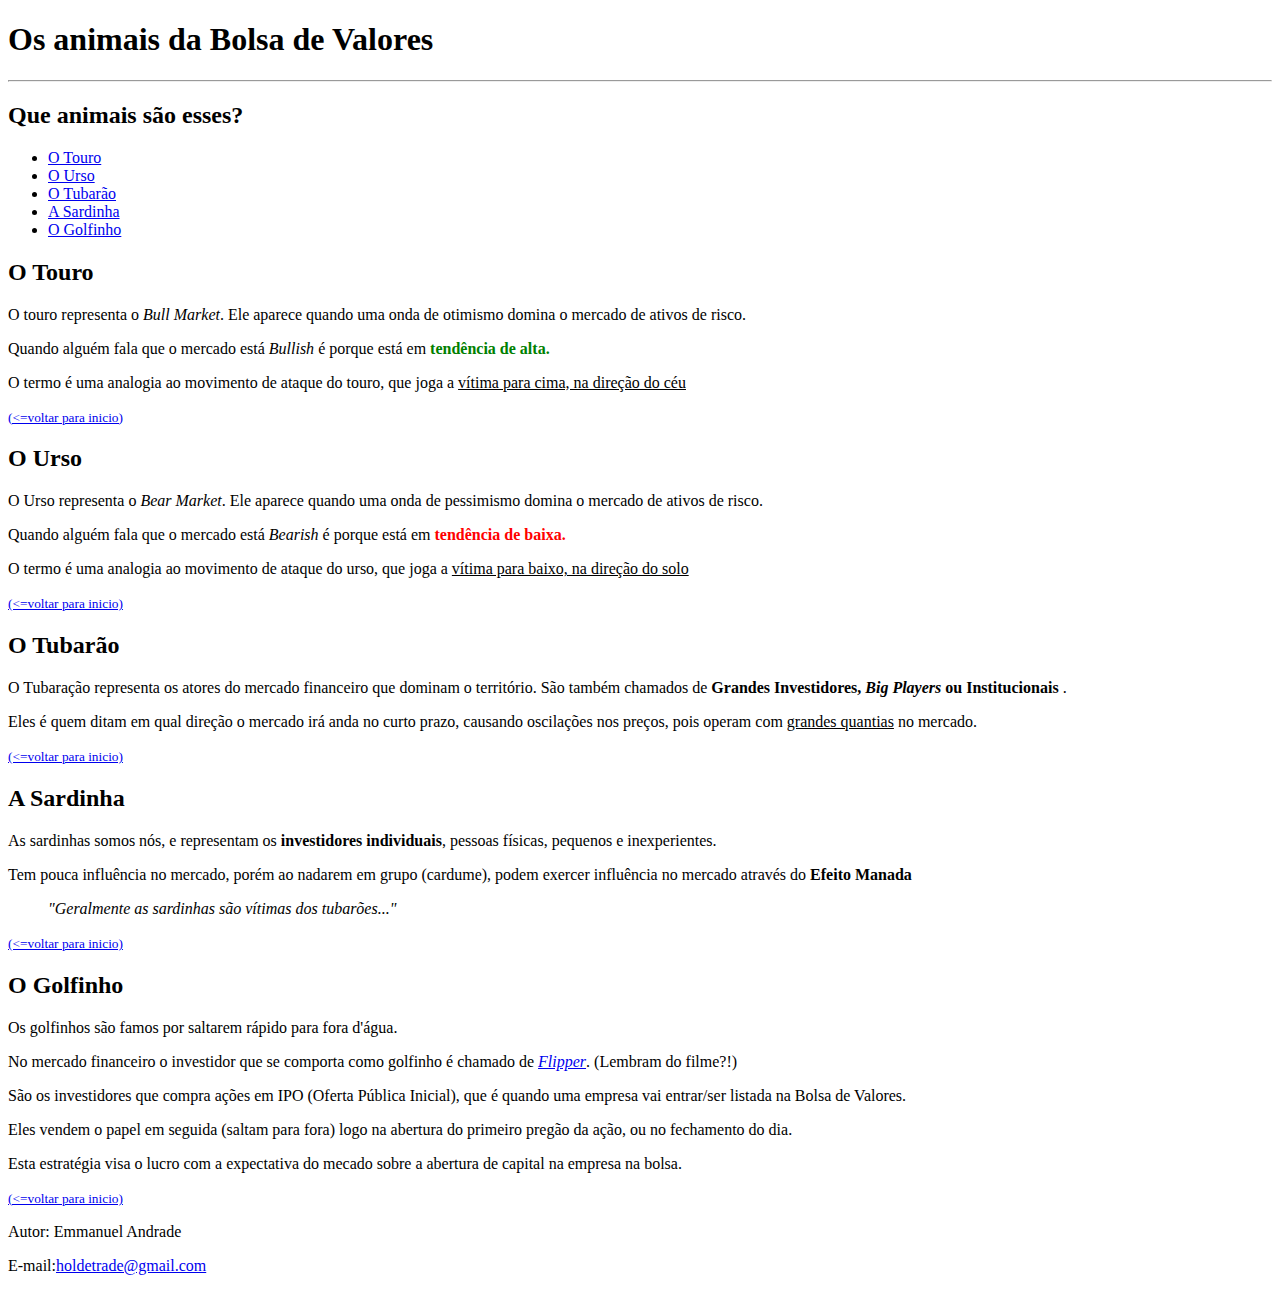
<file: primeiro_site/index.html>
<!DOCTYPE html>
<html lang="pt-br">
<head>
    <meta charset="UTF-8">
    <meta http-equiv="X-UA-Compatible" content="IE=edge">
    <meta name="viewport" content="width=device-width, initial-scale=1.0">
    <title>Primeiro Site</title>
</head>
    <h1 id="topo">Os animais da Bolsa de Valores</h1>
    <hr/>
    <h2> Que animais são esses? </h2>
    <ul>
        <li><a href="#touro"> O Touro </a></li>
        <li><a href="#urso"> O Urso </a></li>
        <li><a href="#tubarao"> O Tubarão </a></li>
        <li><a href="#sardinha"> A Sardinha </a></li>
        <li><a href="#golfinho"> O Golfinho </a></li>
    </ul>
    <h2 id="touro"> O Touro</h2>
        <p> O touro representa o <i>Bull Market</i>. Ele aparece quando uma onda de otimismo domina o mercado de ativos de risco.</p>
        <p>Quando alguém fala que o mercado está <i>Bullish</i> é porque está em <strong style="color: green;">tendência de alta.</strong></p>
        <p>O termo é uma analogia ao movimento de ataque do touro, que joga a <u>vítima para cima, na direção do céu</u></p>
        <small><a href="#topo">(<=voltar para inicio)</a></small>

    <h2 id="urso"> O Urso</h2>
        <p> O Urso representa o <i>Bear Market</i>. Ele aparece quando uma onda de pessimismo domina o mercado de ativos de risco.</p>
        <p>Quando alguém fala que o mercado está <i>Bearish</i> é porque está em <strong style="color:red;">tendência de baixa.</strong></p>
        <p>O termo é uma analogia ao movimento de ataque do urso, que joga a <u>vítima para baixo, na direção do solo</u></p>
        <small><a href="#topo">(<=voltar para inicio)</a></small>

    <h2 id="tubarao"> O Tubarão</h2>
        <p> O Tubaração representa os atores do mercado financeiro que dominam o território. São também chamados de <strong>Grandes Investidores, <i>Big Players</i> ou Institucionais </strong> .</p>
        <p>Eles é quem ditam em qual direção o mercado irá anda no curto prazo, causando oscilações nos preços, pois operam com <u>grandes quantias</u> no mercado.</p>
        <small><a href="#topo">(<=voltar para inicio)</a></small>


    <h2 id="sardinha"> A Sardinha</h2>
        <p>As sardinhas somos nós, e representam os <strong>investidores individuais</strong>, pessoas físicas, pequenos e inexperientes.</p>
        <p>Tem pouca influência no mercado, porém ao nadarem em grupo (cardume), podem exercer influência no mercado através do <strong>Efeito Manada</strong> </p>
        <blockquote><i>"Geralmente as sardinhas são vítimas dos tubarões..."</i></blockquote>
        <small><a href="#topo">(<=voltar para inicio)</a></small>

   
        <h2 id="golfinho"> O Golfinho</h2>
        <p>Os golfinhos são famos por saltarem rápido para fora d'água.</p>
        <p>No mercado financeiro o investidor que se comporta como golfinho é chamado de <i><a href="https://www.youtube.com/watch?v=YQRbTNN-jNE" title="Trailer de Flipper" target="_blank">Flipper</i></a>. (Lembram do filme?!)</p>
        <p> São os investidores que compra ações em IPO (Oferta Pública Inicial), que é quando uma empresa vai entrar/ser listada na Bolsa de Valores.</p>
        <p> Eles vendem o papel em seguida (saltam para fora) logo na abertura do primeiro pregão da ação, ou no fechamento do dia.</p>
        <p> Esta estratégia visa o lucro com a expectativa do mecado sobre a abertura de capital na empresa na bolsa.</p>
        <small><a href="#topo">(<=voltar para inicio)</a></small>

<footer>
    <p>Autor: Emmanuel Andrade</p>
    <p>E-mail:<a href="mailto:holdetrade@gmail.com">holdetrade@gmail.com</a></p>

</footer>
<body>
    
</body>
</html>
</file>
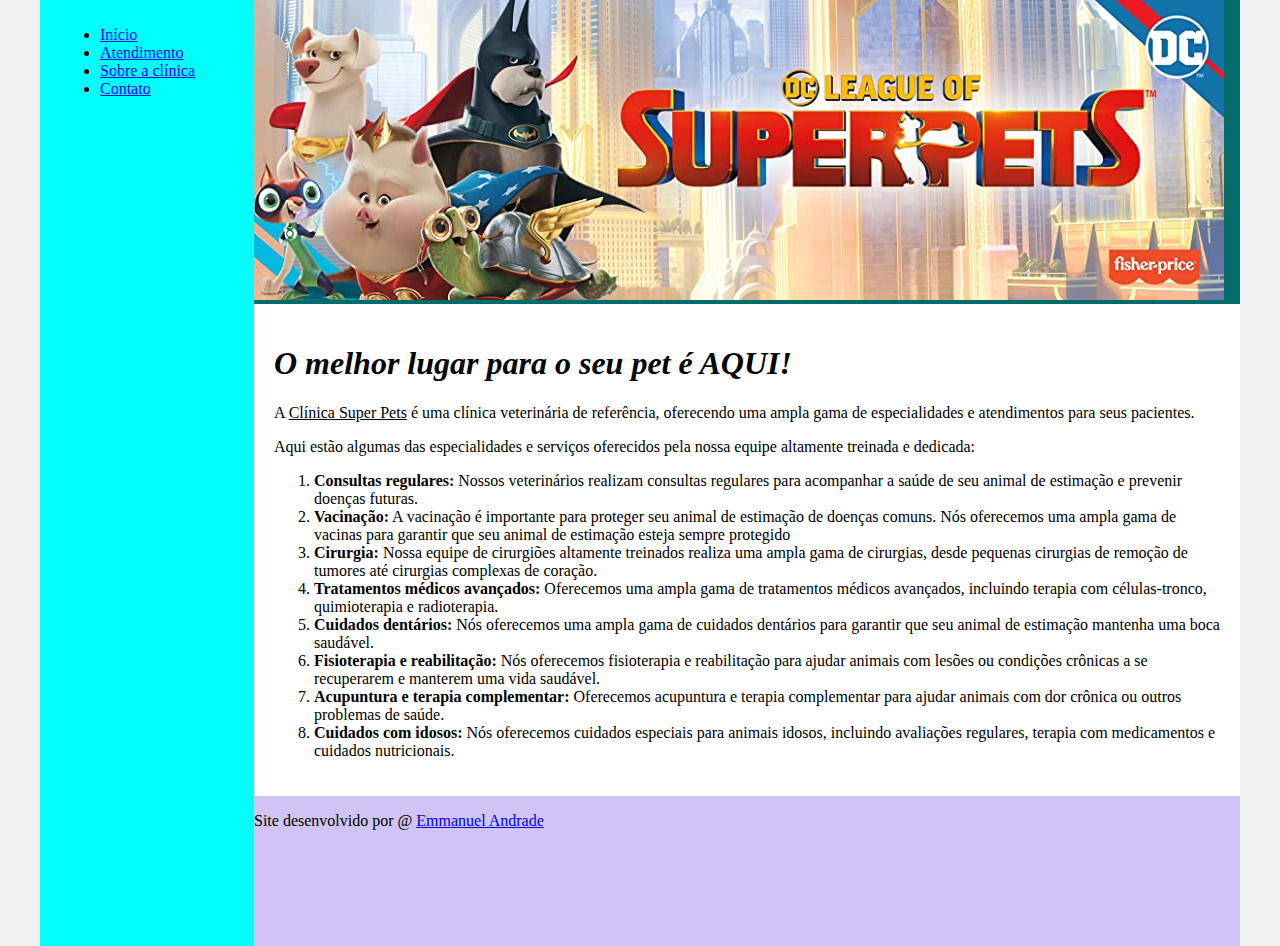
<file: primeiro_site_aprimorado/index.html>
<!DOCTYPE html>
<html lang="pt-br">
<head>
    <meta charset="UTF-8">
    <meta http-equiv="X-UA-Compatible" content="IE=edge">
    <meta name="viewport" content="width=device-width, initial-scale=1.0">
    <title>Clinica Super Pets</title>
    <link rel="stylesheet" href="base.css">
</head>
<body>
    <div class="wrapper">
        <div class="menu">
            <!-- Aqui vai o seu menu -->
            <ul>
                <li><a href="#">Início</a></li>
                <li><a href="atendimento.html">Atendimento</a></li>
                <li><a href="sobre.html">Sobre a clínica</a></li>
                <li><a href="contato.html">Contato</a></li>
            </ul>
        </div>

        <div class="main">
            <div class="header">
                <img src="header_superpets.jpg" alt="a imagem contém pets vestidos de super heróis">
        
            </div>
    
            <div class="content">
                <h1><strong><i>O melhor lugar para o seu pet é AQUI!</i></strong></h1>
                <p>A <u>Clínica Super Pets</u> é uma clínica veterinária de referência, oferecendo uma ampla gama de especialidades e atendimentos para seus pacientes.</p>
                <p>Aqui estão algumas das especialidades e serviços oferecidos pela nossa equipe altamente treinada e dedicada:</p>
                <ol>
                    <li><strong>Consultas regulares:</strong> Nossos veterinários realizam consultas regulares para acompanhar a saúde de seu animal de estimação e prevenir doenças futuras.</li>
                    <li><strong>Vacinação:</strong> A vacinação é importante para proteger seu animal de estimação de doenças comuns. Nós oferecemos uma ampla gama de vacinas para garantir que seu animal de estimação esteja sempre protegido</li>
                    <li><strong>Cirurgia:</strong> Nossa equipe de cirurgiões altamente treinados realiza uma ampla gama de cirurgias, desde pequenas cirurgias de remoção de tumores até cirurgias complexas de coração.</li>
                    <li><strong>Tratamentos médicos avançados:</strong> Oferecemos uma ampla gama de tratamentos médicos avançados, incluindo terapia com células-tronco, quimioterapia e radioterapia.</li>
                    <li><strong>Cuidados dentários:</strong> Nós oferecemos uma ampla gama de cuidados dentários para garantir que seu animal de estimação mantenha uma boca saudável.</li>
                    <li><strong>Fisioterapia e reabilitação:</strong> Nós oferecemos fisioterapia e reabilitação para ajudar animais com lesões ou condições crônicas a se recuperarem e manterem uma vida saudável.</li>
                    <li><strong>Acupuntura e terapia complementar:</strong> Oferecemos acupuntura e terapia complementar para ajudar animais com dor crônica ou outros problemas de saúde.</li>
                    <li><strong>Cuidados com idosos:</strong> Nós oferecemos cuidados especiais para animais idosos, incluindo avaliações regulares, terapia com medicamentos e cuidados nutricionais.</li>
                  
                
                </ol>
            </div>
    
            <div class="footer">
                <p>Site desenvolvido por @ <a href=" https://github.com/eabs86" target="_blank">
                    <href>Emmanuel Andrade</href>
                </a></p>
            </div>
        </div>
    </div>
</body>
</html>
</file>
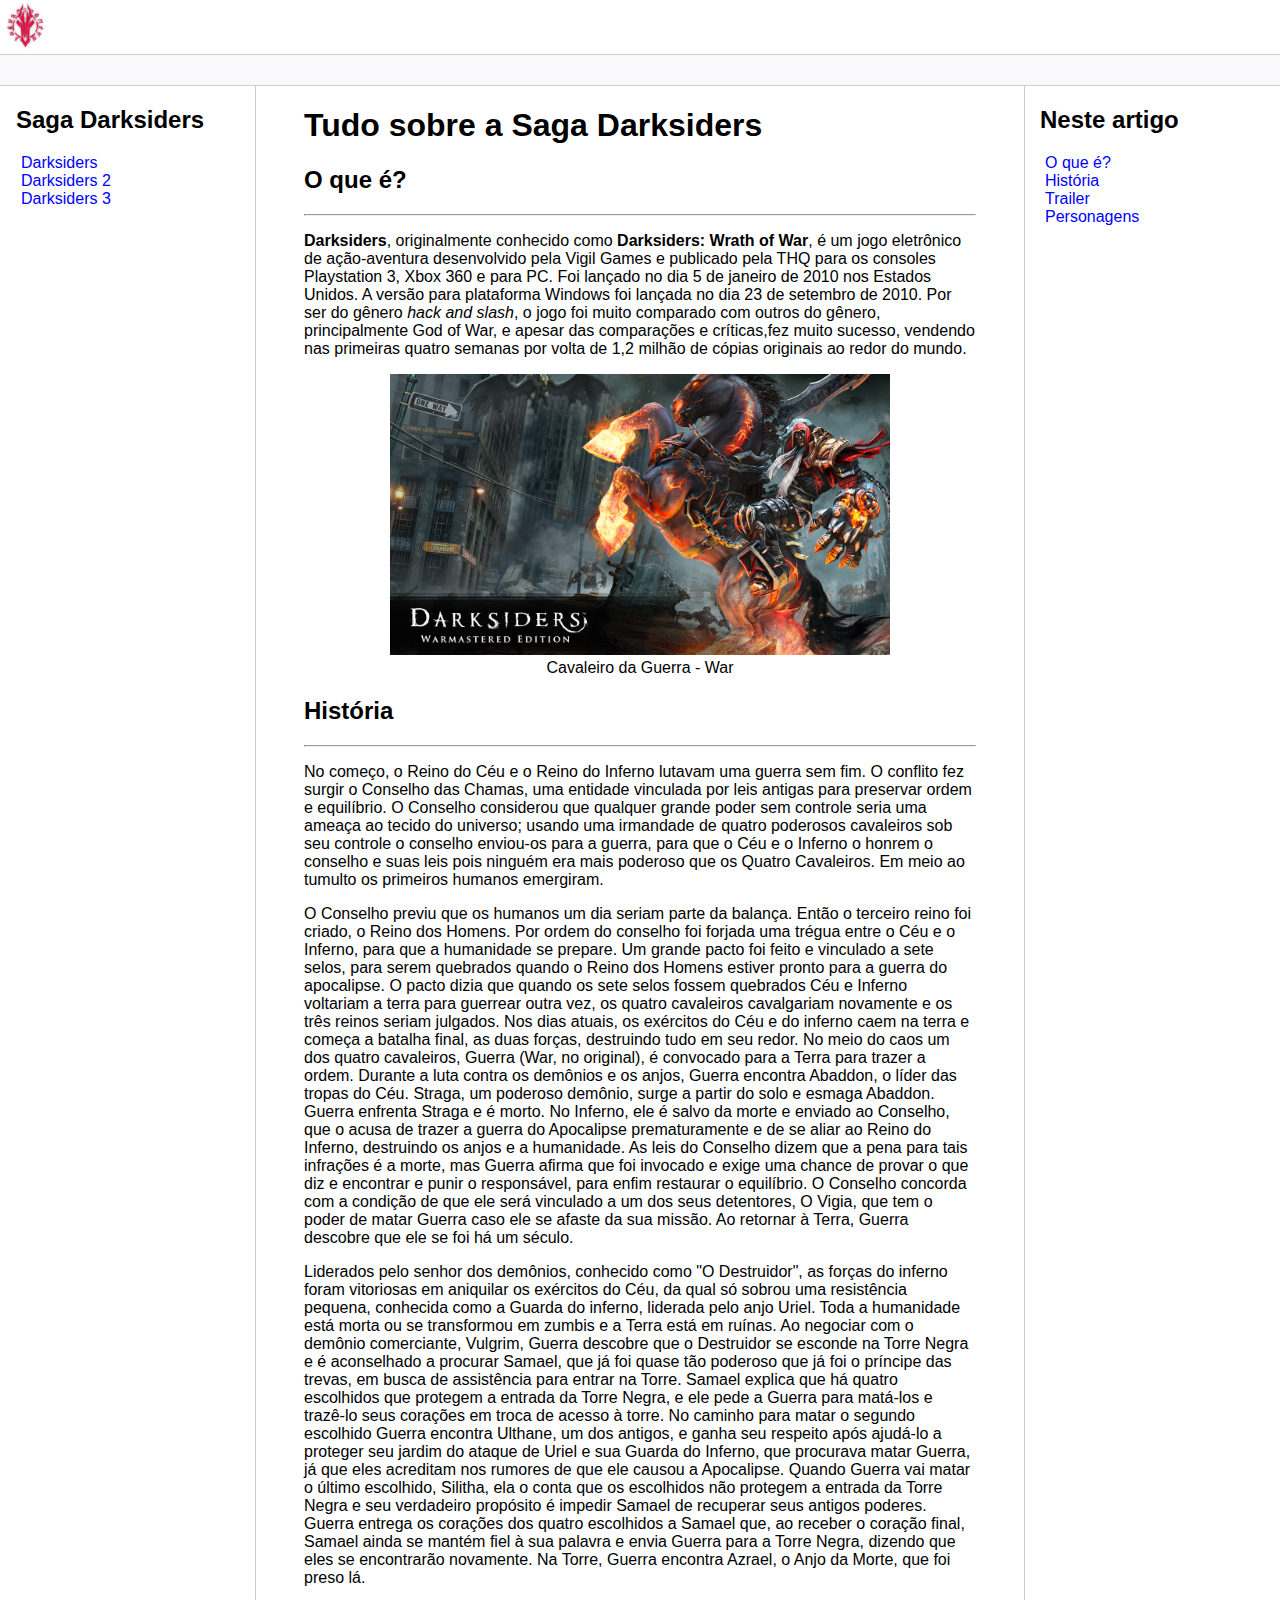
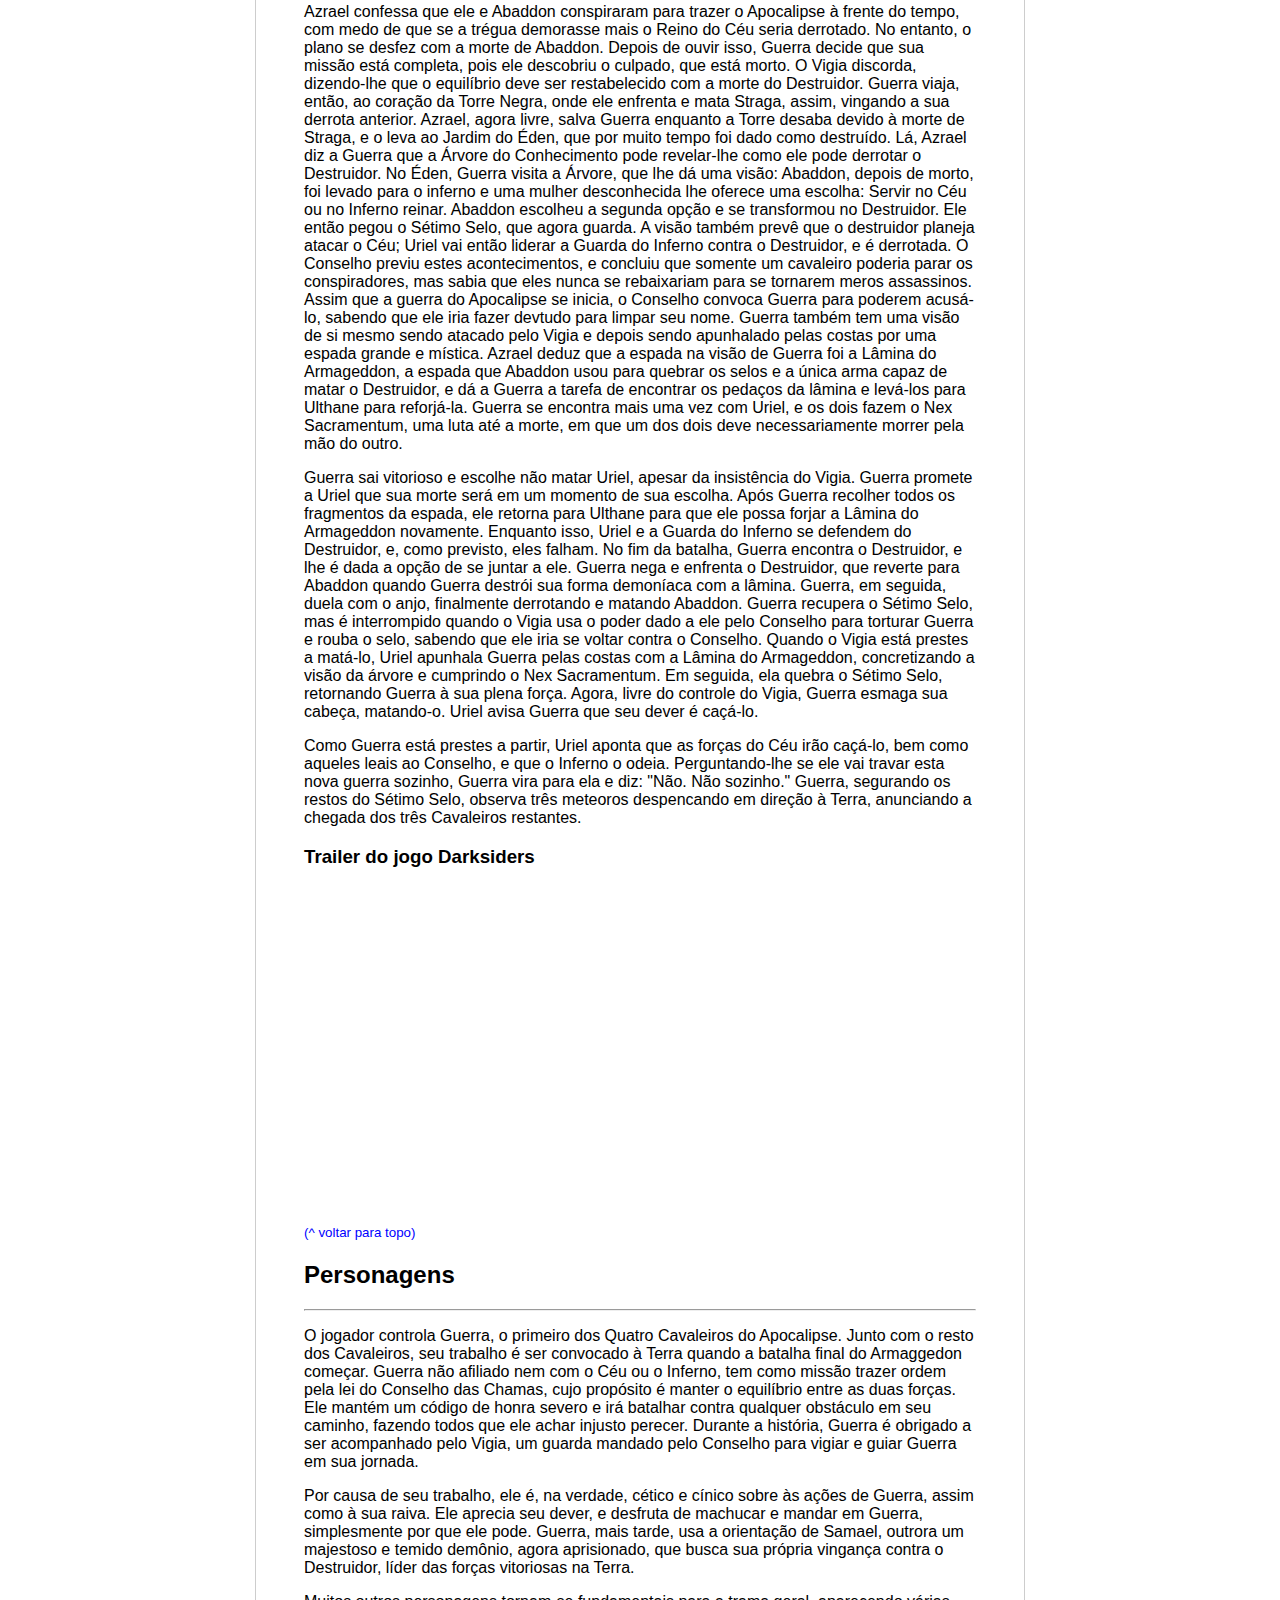
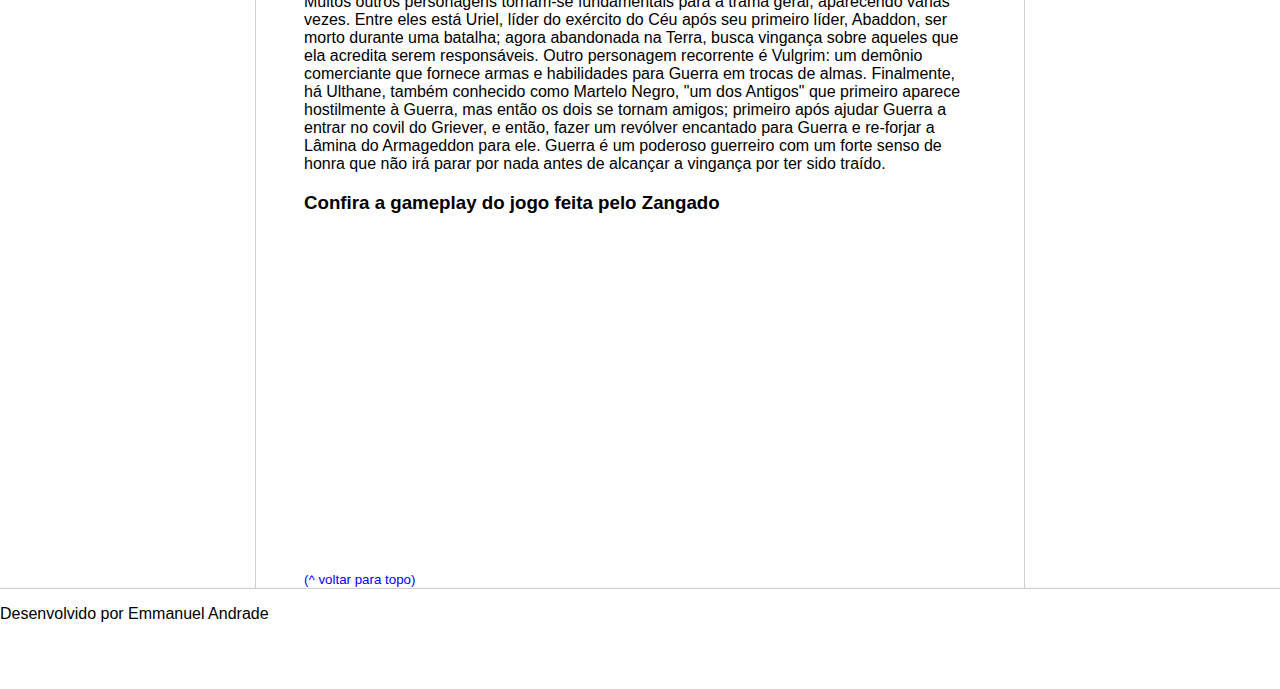
<file: wikipedia_upgraded/index.html>
<!DOCTYPE html>
<html lang="pt-br">
<head>
    <meta charset="UTF-8">
    <meta http-equiv="X-UA-Compatible" content="IE=edge">
    <meta name="viewport" content="width=device-width, initial-scale=1.0">
    <title>Página Principal</title>
    <link rel="stylesheet" href="assets\style.css">
</head>
<body>
    <header class="logo">
        <img src="assets/images/ds3.ico" width="50" alt="logotipo do jogo darksiders 3"/>
    </header>

    <div class="bar"></div>

    <main class="content">
        <section class="sidebar">
            <h2>Saga Darksiders</h2>
            <nav>
                <ul>
                    <li><a href="index.html">Darksiders</a></li>
                    <li><a href="page2.html">Darksiders 2</a></li>
                    <li><a href="page3.html">Darksiders 3</a></li>
                </ul> 
            </nav>    
        </section>

        <section class="main">
            <h1 id="topo">Tudo sobre a Saga Darksiders</h1>

            <h2 id="oquee">
                O que é?</h2>
            <hr>
            <p><strong>Darksiders</strong>, originalmente conhecido como <b>Darksiders: Wrath of War</b>, é um jogo eletrônico de ação-aventura desenvolvido pela Vigil Games e publicado pela THQ para os consoles Playstation 3, Xbox 360 e para PC. 
               Foi lançado no dia 5 de janeiro de 2010 nos Estados Unidos. A versão para plataforma Windows foi lançada no dia 23 de setembro de 2010.
               Por ser do gênero <i>hack and slash</i>, o jogo foi muito comparado com outros do gênero, principalmente God of War, e apesar das comparações e críticas,fez muito sucesso, vendendo nas primeiras quatro semanas por volta de 1,2 milhão de cópias originais ao redor do mundo.</p>
               <figure>
                    <img srcset="assets/images/war_darksiders.jpg" width="500" alt="War, o cavaleiro da guerra, utilizando uma armadura demoníaca, carregando uma grande espada, montado em um cavalo preto demoníaco com patas de fogo. O cavalo está empinando as patas frontais e eles estão um cenário apocalíptico, com prédios destruídos e demônios espalhados pelo cenário. ">
                    <figcaption>Cavaleiro da Guerra - War</figcaption>
                </figure>

            <h2 id="historia">História</h2>
            <hr>
            <p>No começo, o Reino do Céu e o Reino do Inferno lutavam uma guerra sem fim. O conflito fez surgir o Conselho das Chamas, uma entidade vinculada por leis antigas para preservar ordem e equilíbrio. O Conselho considerou que qualquer grande poder sem controle seria uma ameaça ao tecido do universo; usando uma irmandade de quatro poderosos cavaleiros sob seu controle o conselho enviou-os para a guerra, para que o Céu e o Inferno o honrem o conselho e suas leis pois ninguém era mais poderoso que os Quatro Cavaleiros.

                Em meio ao tumulto os primeiros humanos emergiram.</p> 
                
                <p>O Conselho previu que os humanos um dia seriam parte da balança. Então o terceiro reino foi criado, o Reino dos Homens. Por ordem do conselho foi forjada uma trégua entre o Céu e o Inferno, para que a humanidade se prepare. Um grande pacto foi feito e vinculado a sete selos, para serem quebrados quando o Reino dos Homens estiver pronto para a guerra do apocalipse. O pacto dizia que quando os sete selos fossem quebrados Céu e Inferno voltariam a terra para guerrear outra vez, os quatro cavaleiros cavalgariam novamente e os três reinos seriam julgados.
                
                Nos dias atuais, os exércitos do Céu e do inferno caem na terra e começa a batalha final, as duas forças, destruindo tudo em seu redor. No meio do caos um dos quatro cavaleiros, Guerra (War, no original), é convocado para a Terra para trazer a ordem. Durante a luta contra os demônios e os anjos, Guerra encontra Abaddon, o líder das tropas do Céu.
                
                Straga, um poderoso demônio, surge a partir do solo e esmaga Abaddon. Guerra enfrenta Straga e é morto. No Inferno, ele é salvo da morte e enviado ao Conselho, que o acusa de trazer a guerra do Apocalipse prematuramente e de se aliar ao Reino do Inferno, destruindo os anjos e a humanidade. As leis do Conselho dizem que a pena para tais infrações é a morte, mas Guerra afirma que foi invocado e exige uma chance de provar o que diz e encontrar e punir o responsável, para enfim restaurar o equilíbrio. O Conselho concorda com a condição de que ele será vinculado a um dos seus detentores, O Vigia, que tem o poder de matar Guerra caso ele se afaste da sua missão.
                
                Ao retornar à Terra, Guerra descobre que ele se foi há um século.</p> 
                
                <p>Liderados pelo senhor dos demônios, conhecido como "O Destruidor", as forças do inferno foram vitoriosas em aniquilar os exércitos do Céu, da qual só sobrou uma resistência pequena, conhecida como a Guarda do inferno, liderada pelo anjo Uriel. Toda a humanidade está morta ou se transformou em zumbis e a Terra está em ruínas.
                
                Ao negociar com o demônio comerciante, Vulgrim, Guerra descobre que o Destruidor se esconde na Torre Negra e é aconselhado a procurar Samael, que já foi quase tão poderoso que já foi o príncipe das trevas, em busca de assistência para entrar na Torre. Samael explica que há quatro escolhidos que protegem a entrada da Torre Negra, e ele pede a Guerra para matá-los e trazê-lo seus corações em troca de acesso à torre. No caminho para matar o segundo escolhido Guerra encontra Ulthane, um dos antigos, e ganha seu respeito após ajudá-lo a proteger seu jardim do ataque de Uriel e sua Guarda do Inferno, que procurava matar Guerra, já que eles acreditam nos rumores de que ele causou a Apocalipse. Quando Guerra vai matar o último escolhido, Silitha, ela o conta que os escolhidos não protegem a entrada da Torre Negra e seu verdadeiro propósito é impedir Samael de recuperar seus antigos poderes. Guerra entrega os corações dos quatro escolhidos a Samael que, ao receber o coração final, Samael ainda se mantém fiel à sua palavra e envia Guerra para a Torre Negra, dizendo que eles se encontrarão novamente.
                
                Na Torre, Guerra encontra Azrael, o Anjo da Morte, que foi preso lá.</p> 
                
                <p>Azrael confessa que ele e Abaddon conspiraram para trazer o Apocalipse à frente do tempo, com medo de que se a trégua demorasse mais o Reino do Céu seria derrotado. No entanto, o plano se desfez com a morte de Abaddon. Depois de ouvir isso, Guerra decide que sua missão está completa, pois ele descobriu o culpado, que está morto. O Vigia discorda, dizendo-lhe que o equilíbrio deve ser restabelecido com a morte do Destruidor. Guerra viaja, então, ao coração da Torre Negra, onde ele enfrenta e mata Straga, assim, vingando a sua derrota anterior. Azrael, agora livre, salva Guerra enquanto a Torre desaba devido à morte de Straga, e o leva ao Jardim do Éden, que por muito tempo foi dado como destruído. Lá, Azrael diz a Guerra que a Árvore do Conhecimento pode revelar-lhe como ele pode derrotar o Destruidor.
                
                No Éden, Guerra visita a Árvore, que lhe dá uma visão: Abaddon, depois de morto, foi levado para o inferno e uma mulher desconhecida lhe oferece uma escolha: Servir no Céu ou no Inferno reinar. Abaddon escolheu a segunda opção e se transformou no Destruidor. Ele então pegou o Sétimo Selo, que agora guarda. A visão também prevê que o destruidor planeja atacar o Céu; Uriel vai então liderar a Guarda do Inferno contra o Destruidor, e é derrotada. O Conselho previu estes acontecimentos, e concluiu que somente um cavaleiro poderia parar os conspiradores, mas sabia que eles nunca se rebaixariam para se tornarem meros assassinos. Assim que a guerra do Apocalipse se inicia, o Conselho convoca Guerra para poderem acusá-lo, sabendo que ele iria fazer devtudo para limpar seu nome. Guerra também tem uma visão de si mesmo sendo atacado pelo Vigia e depois sendo apunhalado pelas costas por uma espada grande e mística. Azrael deduz que a espada na visão de Guerra foi a Lâmina do Armageddon, a espada que Abaddon usou para quebrar os selos e a única arma capaz de matar o Destruidor, e dá a Guerra a tarefa de encontrar os pedaços da lâmina e levá-los para Ulthane para reforjá-la.
                
                Guerra se encontra mais uma vez com Uriel, e os dois fazem o Nex Sacramentum, uma luta até a morte, em que um dos dois deve necessariamente morrer pela mão do outro.</p> 
                
                <p>Guerra sai vitorioso e escolhe não matar Uriel, apesar da insistência do Vigia. Guerra promete a Uriel que sua morte será em um momento de sua escolha.
                
                Após Guerra recolher todos os fragmentos da espada, ele retorna para Ulthane para que ele possa forjar a Lâmina do Armageddon novamente. Enquanto isso, Uriel e a Guarda do Inferno se defendem do Destruidor, e, como previsto, eles falham. No fim da batalha, Guerra encontra o Destruidor, e lhe é dada a opção de se juntar a ele. Guerra nega e enfrenta o Destruidor, que reverte para Abaddon quando Guerra destrói sua forma demoníaca com a lâmina. Guerra, em seguida, duela com o anjo, finalmente derrotando e matando Abaddon.
                
                Guerra recupera o Sétimo Selo, mas é interrompido quando o Vigia usa o poder dado a ele pelo Conselho para torturar Guerra e rouba o selo, sabendo que ele iria se voltar contra o Conselho. Quando o Vigia está prestes a matá-lo, Uriel apunhala Guerra pelas costas com a Lâmina do Armageddon, concretizando a visão da árvore e cumprindo o Nex Sacramentum. Em seguida, ela quebra o Sétimo Selo, retornando Guerra à sua plena força. Agora, livre do controle do Vigia, Guerra esmaga sua cabeça, matando-o.
                
                Uriel avisa Guerra que seu dever é caçá-lo.</p> 
                
                <p>Como Guerra está prestes a partir, Uriel aponta que as forças do Céu irão caçá-lo, bem como aqueles leais ao Conselho, e que o Inferno o odeia. Perguntando-lhe se ele vai travar esta nova guerra sozinho, Guerra vira para ela e diz: "Não. Não sozinho."
                
                Guerra, segurando os restos do Sétimo Selo, observa três meteoros despencando em direção à Terra, anunciando a chegada dos três Cavaleiros restantes.</p>

                <h3 id="trailer">Trailer do jogo Darksiders</h3>
                <iframe width="560" height="315" src="https://www.youtube.com/embed/2Gkv1we5otE" title="Trailer do Darksiders" frameborder="0" allow="accelerometer; autoplay; clipboard-write; encrypted-media; gyroscope; picture-in-picture; web-share" allowfullscreen> Trailer do jogo Darksiders </iframe>
                <br>
                <br>
                <small><a href="#topo">(^ voltar para topo)</a></small>

                <h2 id="personagens">Personagens</h2>
                <hr>

                <p>O jogador controla Guerra, o primeiro dos Quatro Cavaleiros do Apocalipse. Junto com o resto dos Cavaleiros, seu trabalho é ser convocado à Terra quando a batalha final do Armaggedon começar. Guerra não afiliado nem com o Céu ou o Inferno, tem como missão trazer ordem pela lei do Conselho das Chamas, cujo propósito é manter o equilíbrio entre as duas forças. Ele mantém um código de honra severo e irá batalhar contra qualquer obstáculo em seu caminho, fazendo todos que ele achar injusto perecer.

                    Durante a história, Guerra é obrigado a ser acompanhado pelo Vigia, um guarda mandado pelo Conselho para vigiar e guiar Guerra em sua jornada.</p>
                    
                <p>Por causa de seu trabalho, ele é, na verdade, cético e cínico sobre às ações de Guerra, assim como à sua raiva. Ele aprecia seu dever, e desfruta de machucar e mandar em Guerra, simplesmente por que ele pode. Guerra, mais tarde, usa a orientação de Samael, outrora um majestoso e temido demônio, agora aprisionado, que busca sua própria vingança contra o Destruidor, líder das forças vitoriosas na Terra.</p> 
                    
                <p>Muitos outros personagens tornam-se fundamentais para a trama geral, aparecendo várias vezes. Entre eles está Uriel, líder do exército do Céu após seu primeiro líder, Abaddon, ser morto durante uma batalha; agora abandonada na Terra, busca vingança sobre aqueles que ela acredita serem responsáveis. Outro personagem recorrente é Vulgrim: um demônio comerciante que fornece armas e habilidades para Guerra em trocas de almas. Finalmente, há Ulthane, também conhecido como Martelo Negro, "um dos Antigos" que primeiro aparece hostilmente à Guerra, mas então os dois se tornam amigos; primeiro após ajudar Guerra a entrar no covil do Griever, e então, fazer um revólver encantado para Guerra e re-forjar a Lâmina do Armageddon para ele.
                    
                    Guerra é um poderoso guerreiro com um forte senso de honra que não irá parar por nada antes de alcançar a vingança por ter sido traído.</p>

                    <h3>Confira a gameplay do jogo feita pelo Zangado</h3>
                    <iframe width="560" height="315" src="https://www.youtube.com/embed/ckYeChJ_b8g" title="Gameplay do jogo" frameborder="0" allow="accelerometer; autoplay; clipboard-write; encrypted-media; gyroscope; picture-in-picture; web-share" allowfullscreen></iframe>
                    <br><br>
                    <small><a href="#topo">(^ voltar para topo)</a></small>
        </section>

        <section class="anchors">
            <nav>
                <h2>Neste artigo</h2>
                <ul>
                    <li><a href="#oquee">O que é?</a></li>
                    <li><a href="#historia">História</a></li>
                    <li><a href="#trailer">Trailer</a></li>
                    <li><a href="#personagens">Personagens</a></li>
                </ul> 
            </nav>

        </section>

    </main>

    <footer class="footer">
        <p>Desenvolvido por Emmanuel Andrade</p>
    </footer>

</body>
</html>
</file>
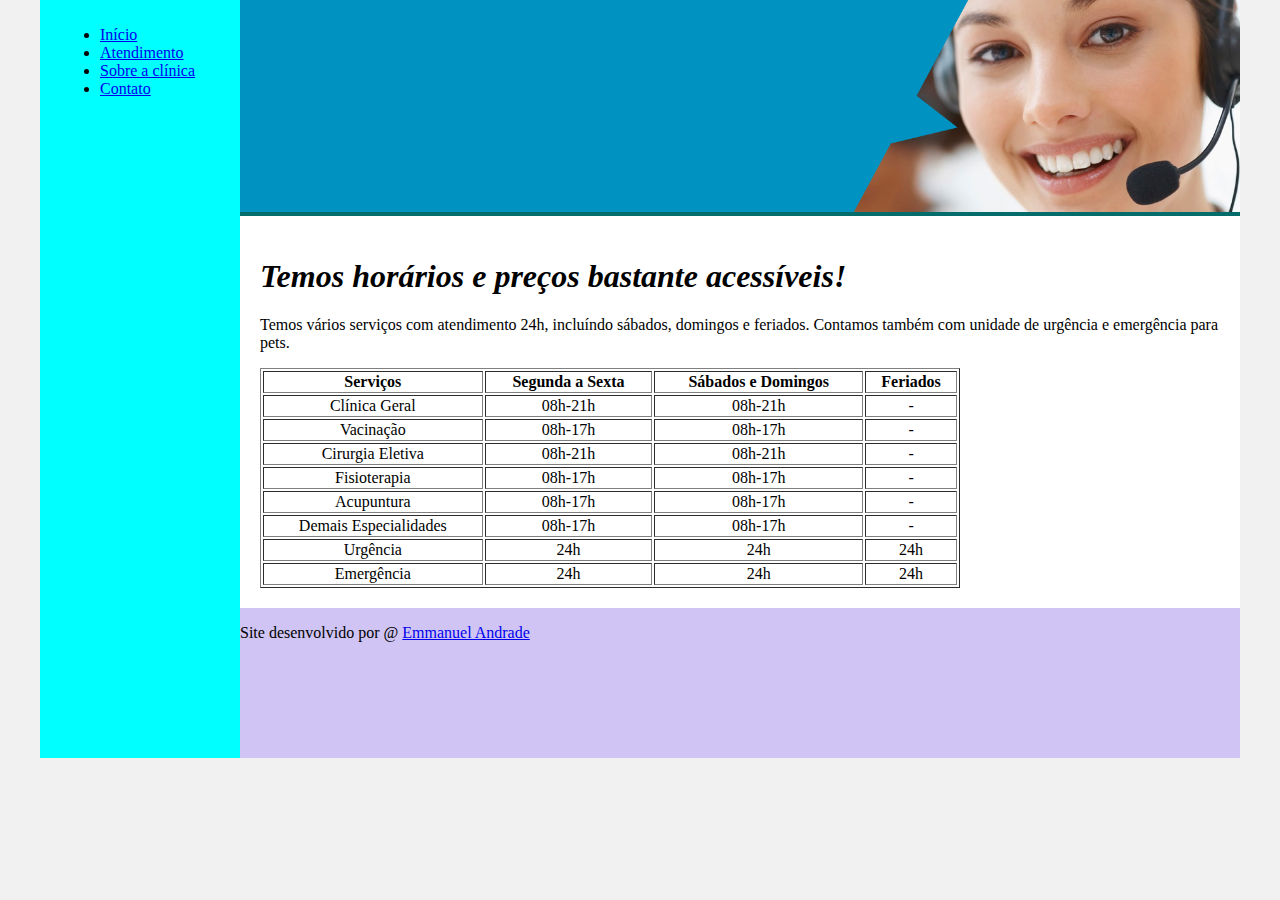
<file: primeiro_site_aprimorado/atendimento.html>
<!DOCTYPE html>
<html lang="pt-br">
<head>
    <meta charset="UTF-8">
    <meta http-equiv="X-UA-Compatible" content="IE=edge">
    <meta name="viewport" content="width=device-width, initial-scale=1.0">
    <title>Clinica Super Pets</title>
    <link rel="stylesheet" href="base.css">
</head>
<body>
    <div class="wrapper">
        <div class="menu">
            <!-- Aqui vai o seu menu -->
            <ul>
                <li><a href="index.html">Início</a></li>
                <li><a href="atendimento.html">Atendimento</a></li>
                <li><a href="sobre.html">Sobre a clínica</a></li>
                <li><a href="contato.html">Contato</a></li>
            </ul>
        </div>

        <div class="main">
            <div class="header">
                <img src="atendimento.png" width="1000" alt="a imagem contém pets vestidos de super heróis">
        
            </div>
    
            <div class="content">
                <h1><strong><i>Temos horários e preços bastante acessíveis!</i></strong></h1>
                <p>Temos vários serviços com atendimento 24h, incluíndo sábados, domingos e feriados. Contamos também com unidade de urgência e emergência para pets.</p>
                <table border="1" width="700">
                    <thead>
                        <tr align="center">
                            <th title="Serviços disponíveis">Serviços</th>
                            <th title="Dias da semana">Segunda a Sexta</th>
                            <th title="Final de semana">Sábados e Domingos</th>
                            <th title="Feriados">Feriados</th>
                        </tr>
                    </thead>
                    <tbody>
                        <tr id="1" align="center">
                            <td>Clínica Geral</td>
                            <td>08h-21h</td>
                            <td>08h-21h</td>
                            <td>-</td>
                        </tr>
                        <tr id="2" align="center">
                            <td>Vacinação</td>
                            <td>08h-17h</td>
                            <td>08h-17h</td>
                            <td>-</td>
                        </tr>
                        <tr id="3" align="center">
                            <td>Cirurgia Eletiva</td>
                            <td>08h-21h</td>
                            <td>08h-21h</td>
                            <td>-</td>
                        </tr>
                        <tr id="4" align="center">
                            <td>Fisioterapia</td>
                            <td>08h-17h</td>
                            <td>08h-17h</td>
                            <td>-</td>
                        </tr>
                        <tr id="5" align="center">
                            <td>Acupuntura</td>
                            <td>08h-17h</td>
                            <td>08h-17h</td>
                            <td>-</td>
                        </tr>
                        <tr id="6" align="center">
                            <td>Demais Especialidades</td>
                            <td>08h-17h</td>
                            <td>08h-17h</td>
                            <td>-</td>
                        </tr>
                        <tr id="7" align="center">
                            <td>Urgência</td>
                            <td>24h</td>
                            <td>24h</td>
                            <td>24h</td>
                        </tr>
                        <tr id="8" align="center">
                            <td>Emergência</td>
                            <td>24h</td>
                            <td>24h</td>
                            <td>24h</td>
                        </tr>
                    </tbody>
                </table>    
                 
            </div>

    
            <div class="footer">
                <p>Site desenvolvido por @ <a href=" https://github.com/eabs86" target="_blank">
                    <href>Emmanuel Andrade</href>
                </a></p>
            </div>
        </div>
    </div>
</body>
</html>
</file>
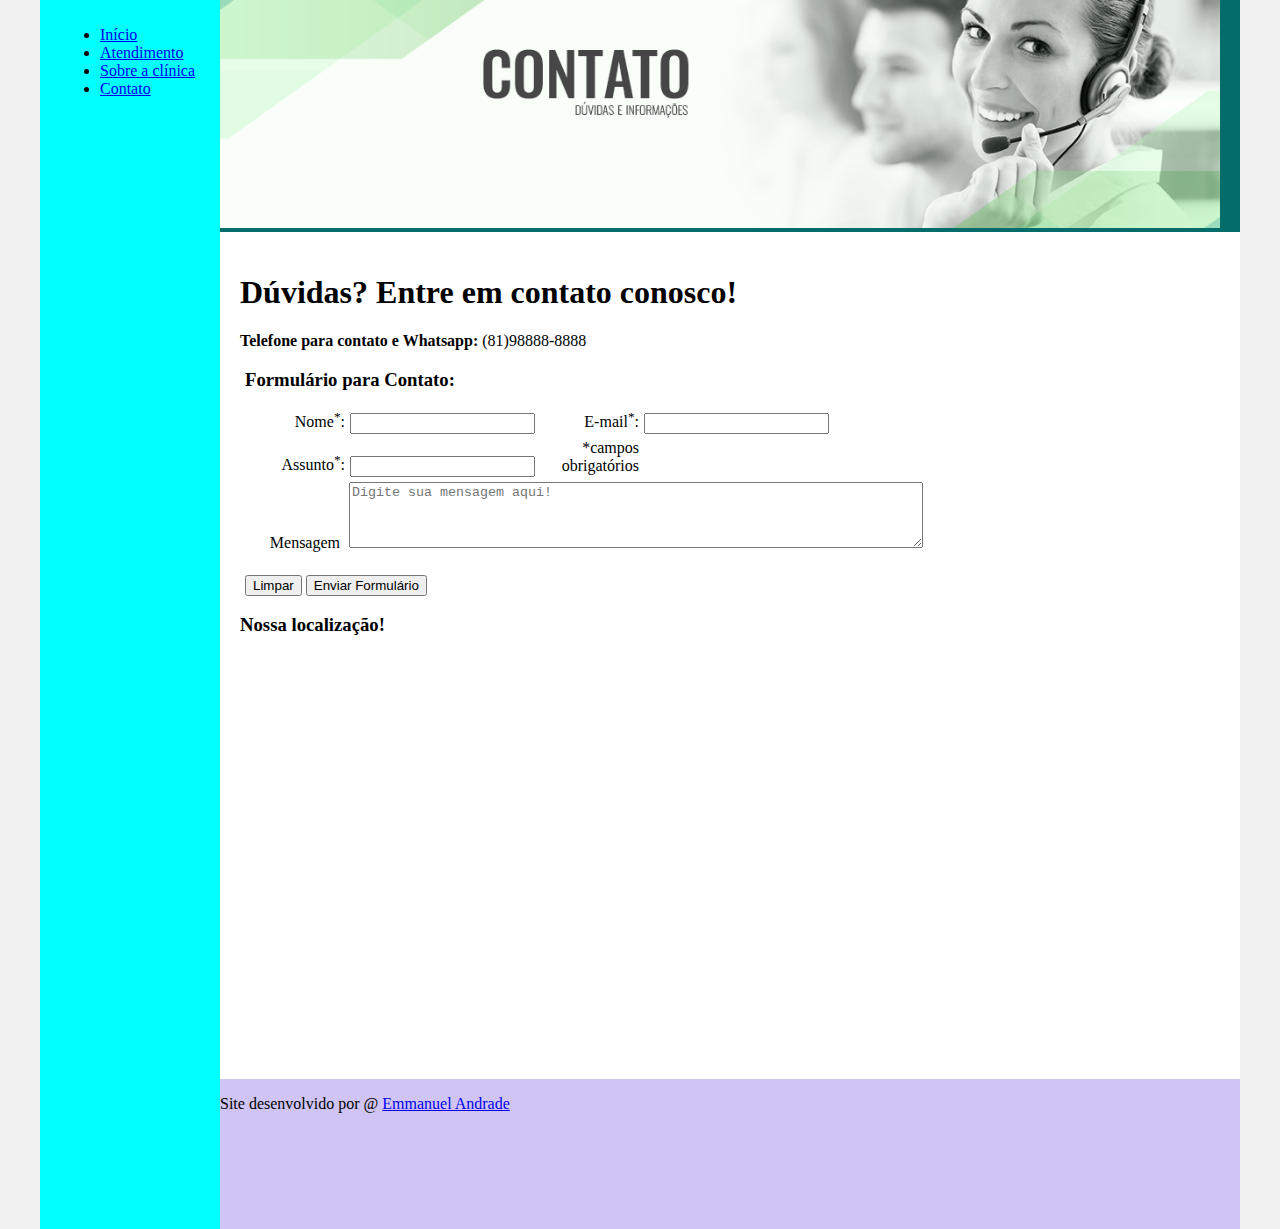
<file: primeiro_site_aprimorado/contato.html>
<!DOCTYPE html>
<html lang="pt-br">
<head>
    <meta charset="UTF-8">
    <meta http-equiv="X-UA-Compatible" content="IE=edge">
    <meta name="viewport" content="width=device-width, initial-scale=1.0">
    <title>Clinica Super Pets</title>
    <link rel="stylesheet" href="base.css">
    <style>
        .row{
            margin: 5px;
        }
        label{
            width: 100px;
            text-align: right;
            display: inline-block;
            padding-right: 5px;
        }
        textarea{
            width: 500px;
            text-align: left;
            display: inline-block;
            padding-right: 70px;

        }

    </style>
</head>
<body>
    <div class="wrapper">
        <div class="menu">
            <!-- Aqui vai o seu menu -->
            <ul>
                <li><a href="index.html">Início</a></li>
                <li><a href="atendimento.html">Atendimento</a></li>
                <li><a href="sobre.html">Sobre a clínica</a></li>
                <li><a href="contato.html">Contato</a></li>
            </ul>
        </div>

        <div class="main">
            <div class="header">
                <img src="banner_contato.png" width="1000" alt="a imagem contém a imagem de uma atendente, e escrito Contato, Dúvidas e Informações.">
        
            </div>
    
            <div class="content">
                <div>
                    <h1>Dúvidas? Entre em contato conosco!</h1>
                    <p><strong>Telefone para contato e Whatsapp:</strong> (81)98888-8888 </p>
                </div>
                <div class="row">
                <form>
                        <h3>Formulário para Contato:</h3>
                        <label>Nome<sup>*</sup>:</label><input type="text"/>
                        <label>E-mail<sup>*</sup>:</label><input type="text"/>
                        <br>
                    </div>
                    <div class="row">
                        <label>Assunto<sup>*</sup>:</label><input type="text"/>
                        <label>*campos obrigatórios</label>
                    </div>
                    <div>
                        <label>Mensagem</label>
                        <textarea name="mensagem" placeholder="Digite sua mensagem aqui!" rows="4" cols="50"></textarea>
                        <br><br>
                    </div>
                    <div class="row">
                        <button type="reset">
                            Limpar
                        </button>
                        <button type="submit">
                            Enviar Formulário
                        </button>
                    </div>
                 </form>
                <div>
                    <h3>Nossa localização!</h3>
                    <iframe src="https://www.google.com/maps/embed?pb=!1m16!1m12!1m3!1d5749.568952825534!2d-34.900887455232564!3d-8.119736448519904!2m3!1f0!2f0!3f0!3m2!1i1024!2i768!4f13.1!2m1!1sclinica%20super%20pets!5e0!3m2!1spt-BR!2sbr!4v1675731882746!5m2!1spt-BR!2sbr" width="1000" height="400" style="border:0;" allowfullscreen="" loading="lazy" referrerpolicy="no-referrer-when-downgrade"></iframe>
                </div>
            </div>
    
            <div class="footer">
                <p>Site desenvolvido por @ <a href=" https://github.com/eabs86" target="_blank">
                    <href>Emmanuel Andrade</href>
                </a></p>
            </div>
        </div>
    </div>
</body>
</html>
</file>
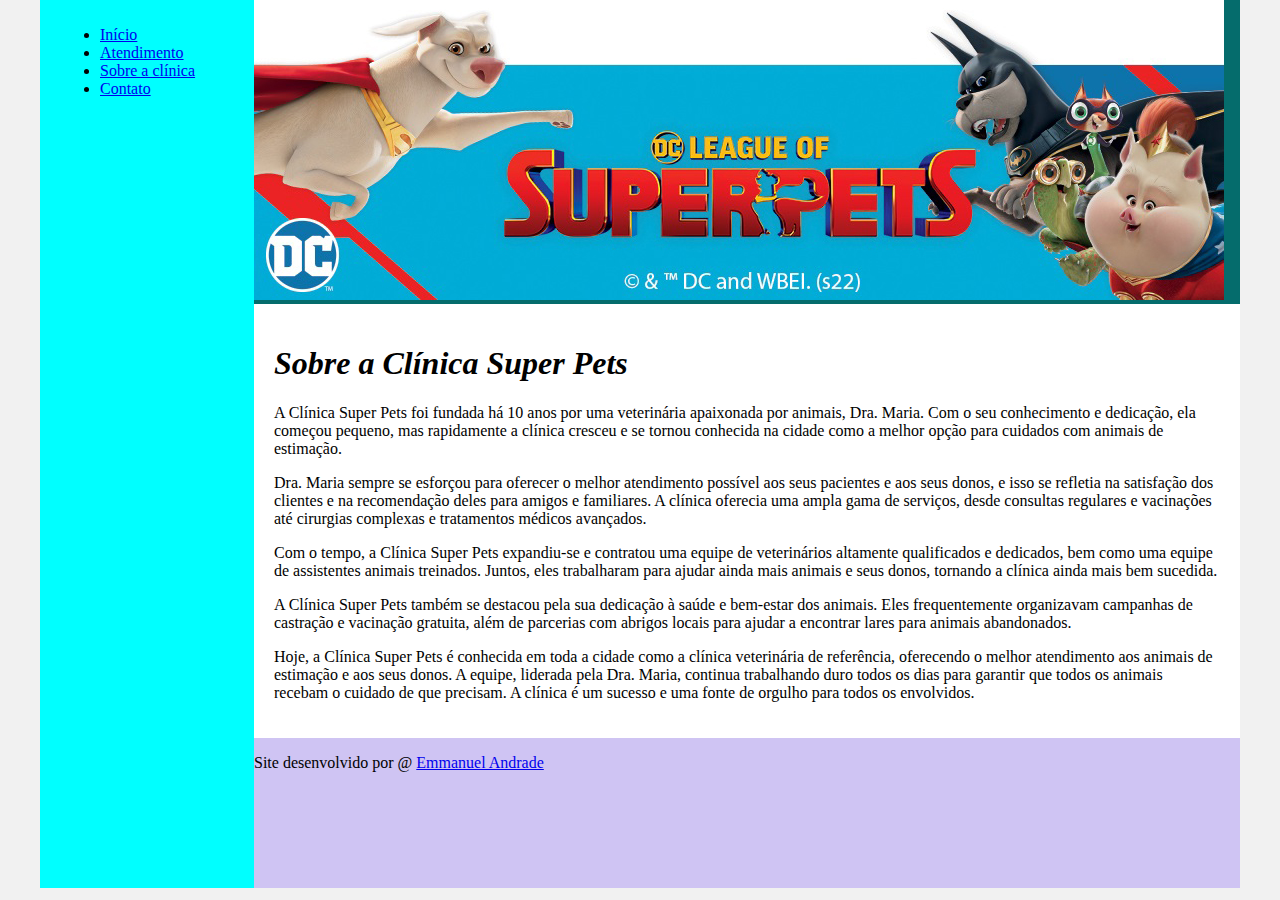
<file: primeiro_site_aprimorado/sobre.html>
<!DOCTYPE html>
<html lang="pt-br">
<head>
    <meta charset="UTF-8">
    <meta http-equiv="X-UA-Compatible" content="IE=edge">
    <meta name="viewport" content="width=device-width, initial-scale=1.0">
    <title>Clinica Super Pets</title>
    <link rel="stylesheet" href="base.css">
</head>
<body>
    <div class="wrapper">
        <div class="menu">
            <!-- Aqui vai o seu menu -->
            <ul>
                <li><a href="index.html">Início</a></li>
                <li><a href="atendimento.html">Atendimento</a></li>
                <li><a href="sobre.html">Sobre a clínica</a></li>
                <li><a href="contato.html">Contato</a></li>
            </ul>
        </div>

        <div class="main">
            <div class="header">
                <img src="header_superpets_sobre.jpg" alt="a imagem contém pets vestidos de super heróis">
        
            </div>
    
            <div class="content">
                <h1><strong><i>Sobre a Clínica Super Pets</i></strong></h1>
                <p>A Clínica Super Pets foi fundada há 10 anos por uma veterinária apaixonada por animais, Dra. Maria. Com o seu conhecimento e dedicação, ela começou pequeno, mas rapidamente a clínica cresceu e se tornou conhecida na cidade como a melhor opção para cuidados com animais de estimação.</p>
                <p>Dra. Maria sempre se esforçou para oferecer o melhor atendimento possível aos seus pacientes e aos seus donos, e isso se refletia na satisfação dos clientes e na recomendação deles para amigos e familiares. A clínica oferecia uma ampla gama de serviços, desde consultas regulares e vacinações até cirurgias complexas e tratamentos médicos avançados.</p>
                <p>Com o tempo, a Clínica Super Pets expandiu-se e contratou uma equipe de veterinários altamente qualificados e dedicados, bem como uma equipe de assistentes animais treinados. Juntos, eles trabalharam para ajudar ainda mais animais e seus donos, tornando a clínica ainda mais bem sucedida.</p>
                <p>A Clínica Super Pets também se destacou pela sua dedicação à saúde e bem-estar dos animais. Eles frequentemente organizavam campanhas de castração e vacinação gratuita, além de parcerias com abrigos locais para ajudar a encontrar lares para animais abandonados.</p>
                <p>Hoje, a Clínica Super Pets é conhecida em toda a cidade como a clínica veterinária de referência, oferecendo o melhor atendimento aos animais de estimação e aos seus donos. A equipe, liderada pela Dra. Maria, continua trabalhando duro todos os dias para garantir que todos os animais recebam o cuidado de que precisam. A clínica é um sucesso e uma fonte de orgulho para todos os envolvidos.</p>

            </div>
    
            <div class="footer">
                <p>Site desenvolvido por @ <a href=" https://github.com/eabs86" target="_blank">
                    <href>Emmanuel Andrade</href>
                </a></p>
            </div>
        </div>
    </div>
</body>
</html>
</file>
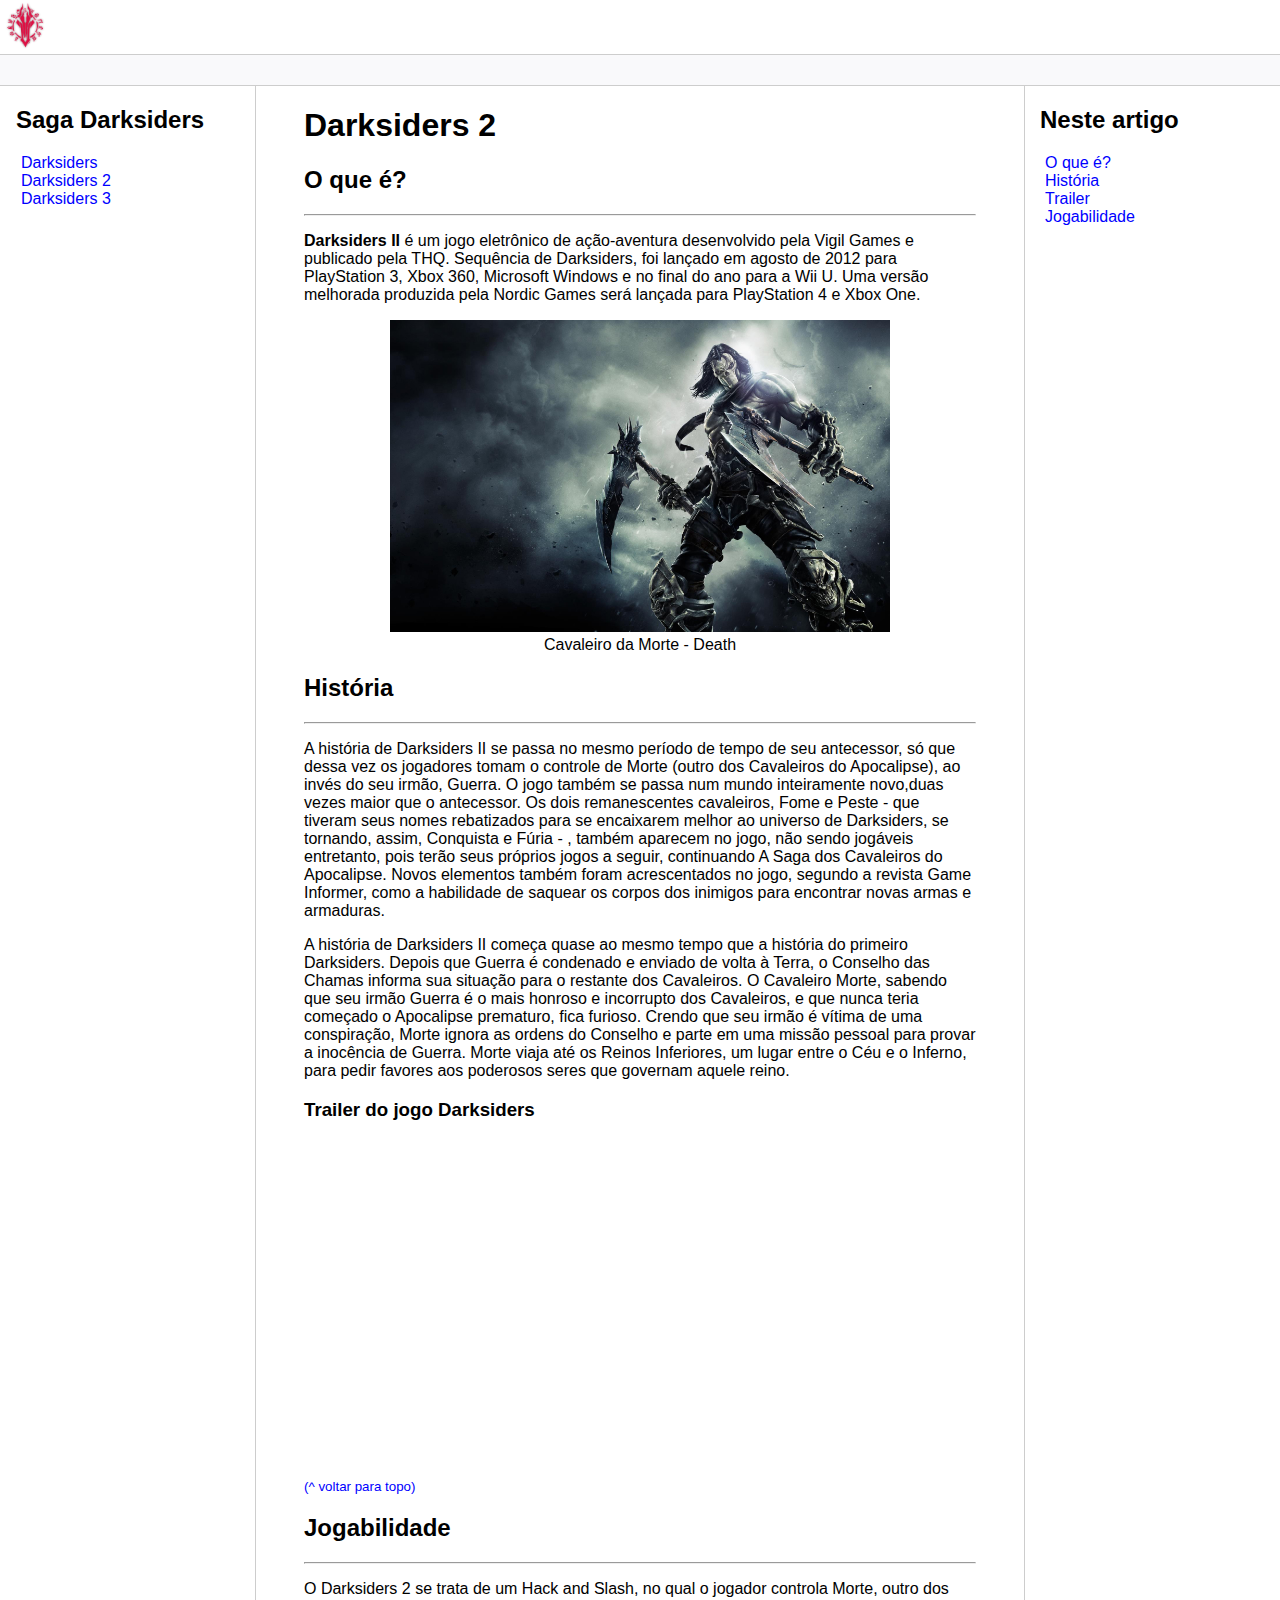
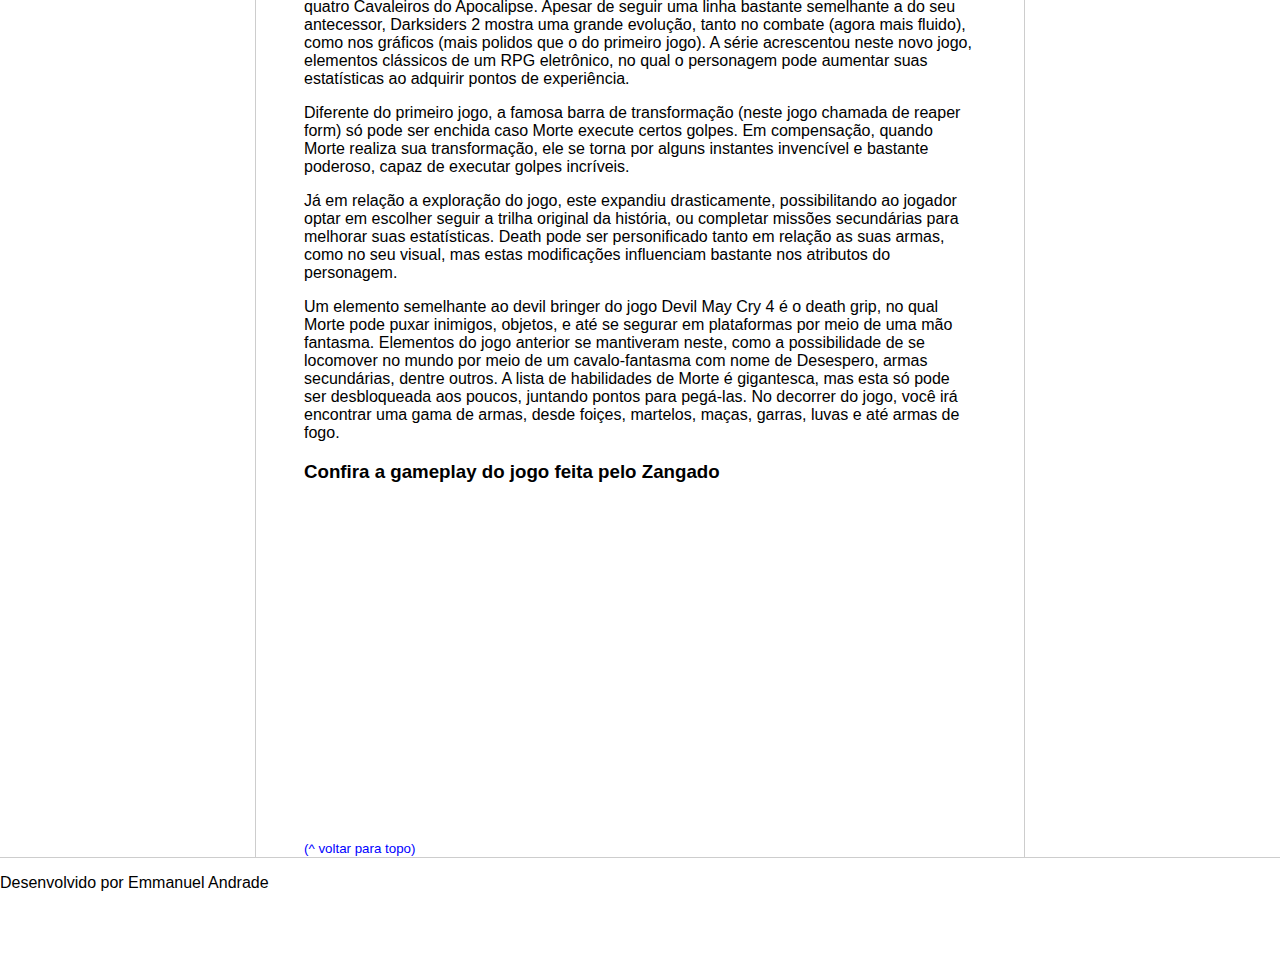
<file: wikipedia_upgraded/page2.html>
<!DOCTYPE html>
<html lang="pt-br">
<head>
    <meta charset="UTF-8">
    <meta http-equiv="X-UA-Compatible" content="IE=edge">
    <meta name="viewport" content="width=device-width, initial-scale=1.0">
    <title>Página Principal</title>
    <link rel="stylesheet" href="assets\style.css">
</head>
<body>
    <header class="logo">
        <img src="assets/images/ds3.ico" width="50" alt="logotipo do jogo darksiders 3"/>
    </header>

    <div class="bar"></div>

    <main class="content">
        <section class="sidebar">
            <h2>Saga Darksiders</h2>
            <nav>
                <ul>
                    <li><a href="index.html">Darksiders</a></li>
                    <li><a href="page2.html">Darksiders 2</a></li>
                    <li><a href="page3.html">Darksiders 3</a></li>
                </ul> 
            </nav>    
        </section>

        <section class="main">
            <h1 id="topo">Darksiders 2</h1>

            <h2 id="oquee">
                O que é?</h2>
            <hr>
            <p><strong>Darksiders II</strong> é um jogo eletrônico de ação-aventura desenvolvido pela Vigil Games e publicado pela THQ. Sequência de Darksiders, foi lançado em agosto de 2012 para PlayStation 3, Xbox 360, 
                Microsoft Windows e no final do ano para a Wii U.
                Uma versão melhorada produzida pela Nordic Games será lançada para PlayStation 4 e Xbox One.</p>
               
               <figure>
                    <img srcset="assets/images/death_darksiders2.jpg" width="500" alt="Death, o cavaleiro da morte, usando uma máscará branca feito uma caveira, e segurando 2 foices pequenas.">
                    <figcaption>Cavaleiro da Morte - Death</figcaption>
                </figure>

            <h2 id="historia">História</h2>
            <hr>
            <p>A história de Darksiders II se passa no mesmo período de tempo de seu antecessor, só que dessa vez os jogadores tomam o controle de Morte (outro dos Cavaleiros do Apocalipse), ao invés do seu irmão, Guerra. O jogo também se passa num mundo inteiramente novo,duas vezes maior que o antecessor. 
                Os dois remanescentes cavaleiros, Fome e Peste - que tiveram seus nomes rebatizados para se encaixarem melhor ao universo de Darksiders, se tornando, assim, Conquista e Fúria - , também aparecem no jogo, não sendo jogáveis entretanto, pois terão seus próprios jogos a seguir, continuando A Saga dos Cavaleiros do Apocalipse. 
                Novos elementos também foram acrescentados no jogo, segundo a revista Game Informer, como a habilidade de saquear os corpos dos inimigos para encontrar novas armas e armaduras.</p>

                <p>A história de Darksiders II começa quase ao mesmo tempo que a história do primeiro Darksiders. Depois que Guerra é condenado e enviado de volta à Terra, o Conselho das Chamas informa sua situação para o restante dos Cavaleiros. 
                O Cavaleiro Morte, sabendo que seu irmão Guerra é o mais honroso e incorrupto dos Cavaleiros, e que nunca teria começado o Apocalipse prematuro, fica furioso. Crendo que seu irmão é vítima de uma conspiração, Morte ignora as ordens do Conselho e parte em uma missão pessoal para provar a inocência de Guerra. Morte viaja até os Reinos Inferiores, um lugar entre o Céu e o Inferno, para pedir favores aos poderosos seres que governam aquele reino.</p>

                <h3 id="trailer">Trailer do jogo Darksiders</h3>
                <iframe width="560" height="315" src="https://www.youtube.com/embed/UEJAlSIXpzs" title="Trailer do Darksiders 2" frameborder="0" allow="accelerometer; autoplay; clipboard-write; encrypted-media; gyroscope; picture-in-picture; web-share" allowfullscreen></iframe>
                <br>
                <br>
                <small><a href="#topo">(^ voltar para topo)</a></small>

                <h2 id="jogabilidade">Jogabilidade</h2>
                <hr>

                <p>O Darksiders 2 se trata de um Hack and Slash, no qual o jogador controla Morte, outro dos quatro Cavaleiros do Apocalipse.

                    Apesar de seguir uma linha bastante semelhante a do seu antecessor, Darksiders 2 mostra uma grande evolução, tanto no combate (agora mais fluido), como nos gráficos (mais polidos que o do primeiro jogo). A série acrescentou neste novo jogo, elementos clássicos de um RPG eletrônico, no qual o personagem pode aumentar suas estatísticas ao adquirir pontos de experiência.</p>
                    
                    <p>Diferente do primeiro jogo, a famosa barra de transformação (neste jogo chamada de reaper form) só pode ser enchida caso Morte execute certos golpes. Em compensação, quando Morte realiza sua transformação, ele se torna por alguns instantes invencível e bastante poderoso, capaz de executar golpes incríveis.</p>
                    
                    <p>Já em relação a exploração do jogo, este expandiu drasticamente, possibilitando ao jogador optar em escolher seguir a trilha original da história, ou completar missões secundárias para melhorar suas estatísticas. Death pode ser personificado tanto em relação as suas armas, como no seu visual, mas estas modificações influenciam bastante nos atributos do personagem.</p>
                    
                    <p>Um elemento semelhante ao devil bringer do jogo Devil May Cry 4 é o death grip, no qual Morte pode puxar inimigos, objetos, e até se segurar em plataformas por meio de uma mão fantasma. Elementos do jogo anterior se mantiveram neste, como a possibilidade de se locomover no mundo por meio de um cavalo-fantasma com nome de Desespero, armas secundárias, dentre outros.
                    
                    A lista de habilidades de Morte é gigantesca, mas esta só pode ser desbloqueada aos poucos, juntando pontos para pegá-las. No decorrer do jogo, você irá encontrar uma gama de armas, desde foiçes, martelos, maças, garras, luvas e até armas de fogo.</p>

                    <h3>Confira a gameplay do jogo feita pelo Zangado</h3>
                    <iframe width="560" height="315" src="https://www.youtube.com/embed/tvjP0t0eJ_k" title="Gameplay do Darksiders 2" frameborder="0" allow="accelerometer; autoplay; clipboard-write; encrypted-media; gyroscope; picture-in-picture; web-share" allowfullscreen></iframe>
                    <br><br>
                    <small><a href="#topo">(^ voltar para topo)</a></small>
        </section>

        <section class="anchors">
            <nav>
                <h2>Neste artigo</h2>
                <ul>
                    <li><a href="#oquee">O que é?</a></li>
                    <li><a href="#historia">História</a></li>
                    <li><a href="#trailer">Trailer</a></li>
                    <li><a href="#jogabilidade">Jogabilidade</a></li>
                </ul> 
            </nav>

        </section>

    </main>

    <footer class="footer">
        <p>Desenvolvido por Emmanuel Andrade</p>
    </footer>

</body>
</html>
</file>
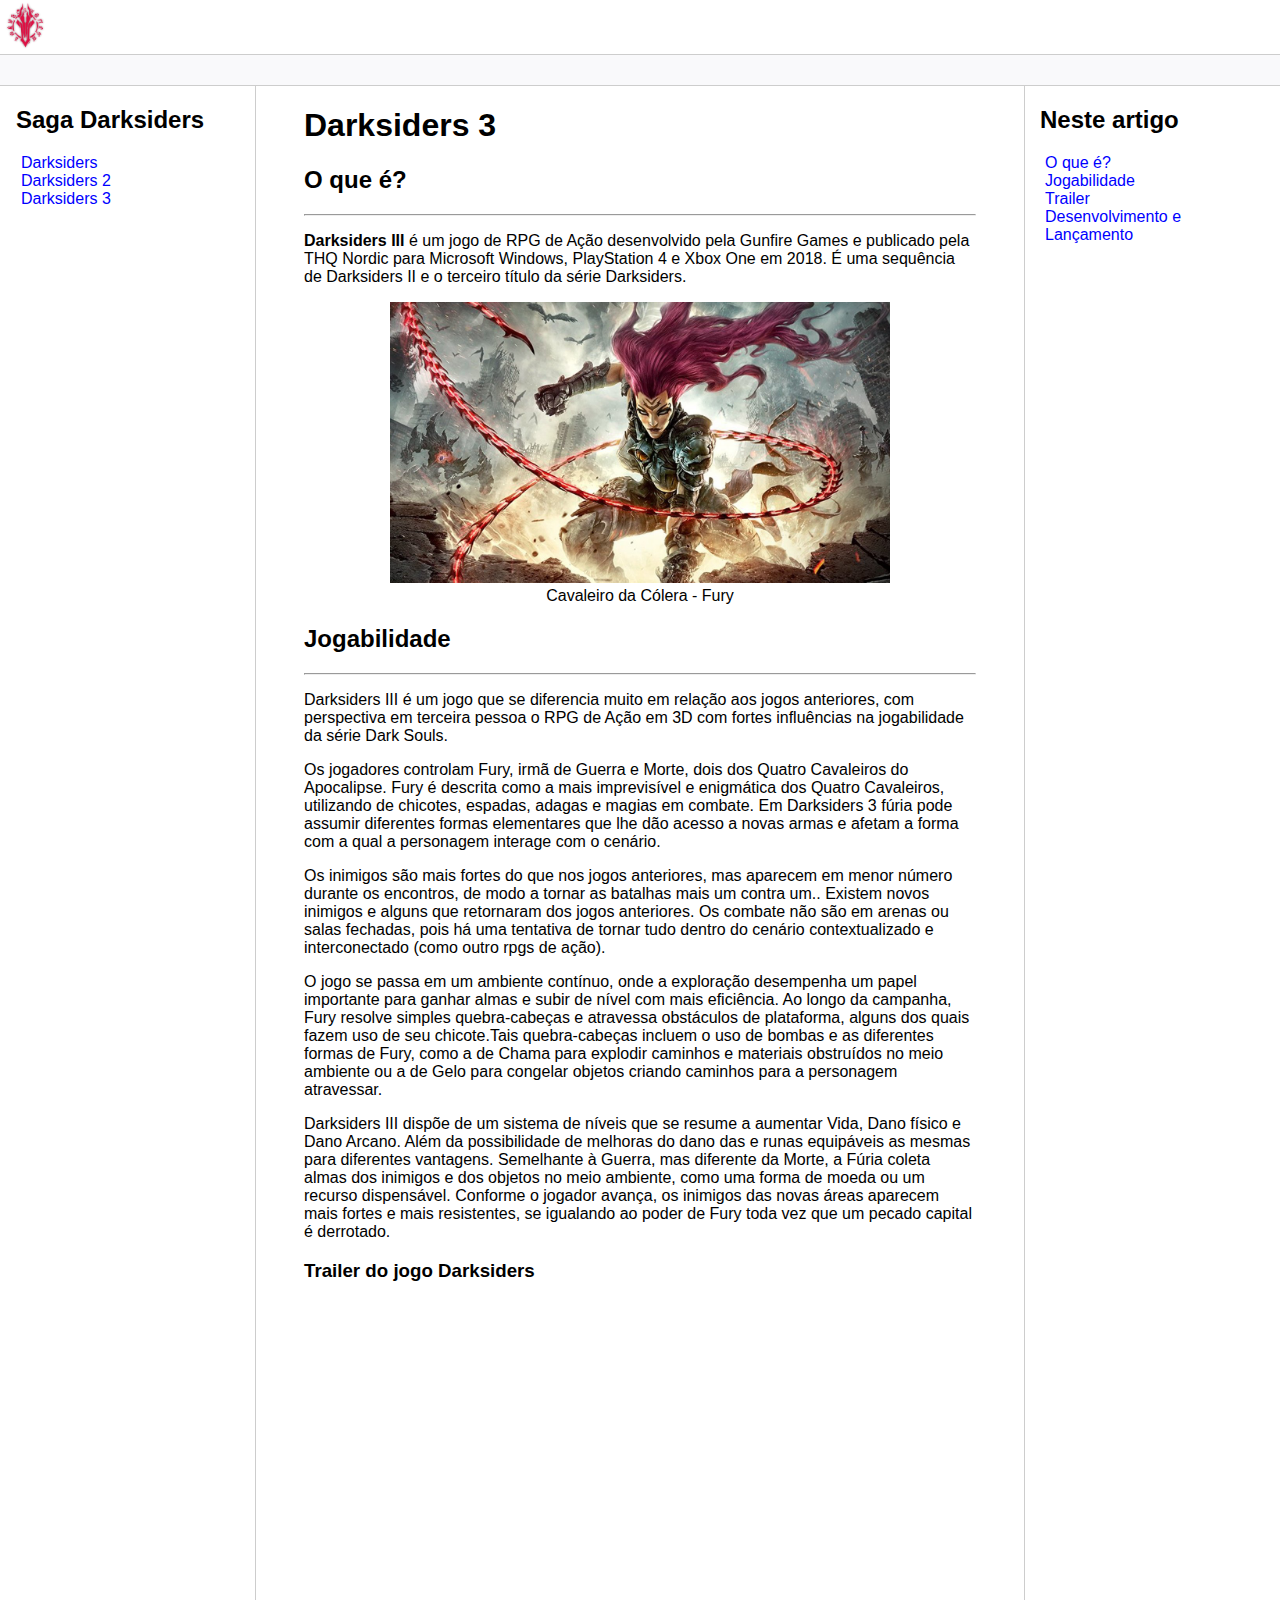
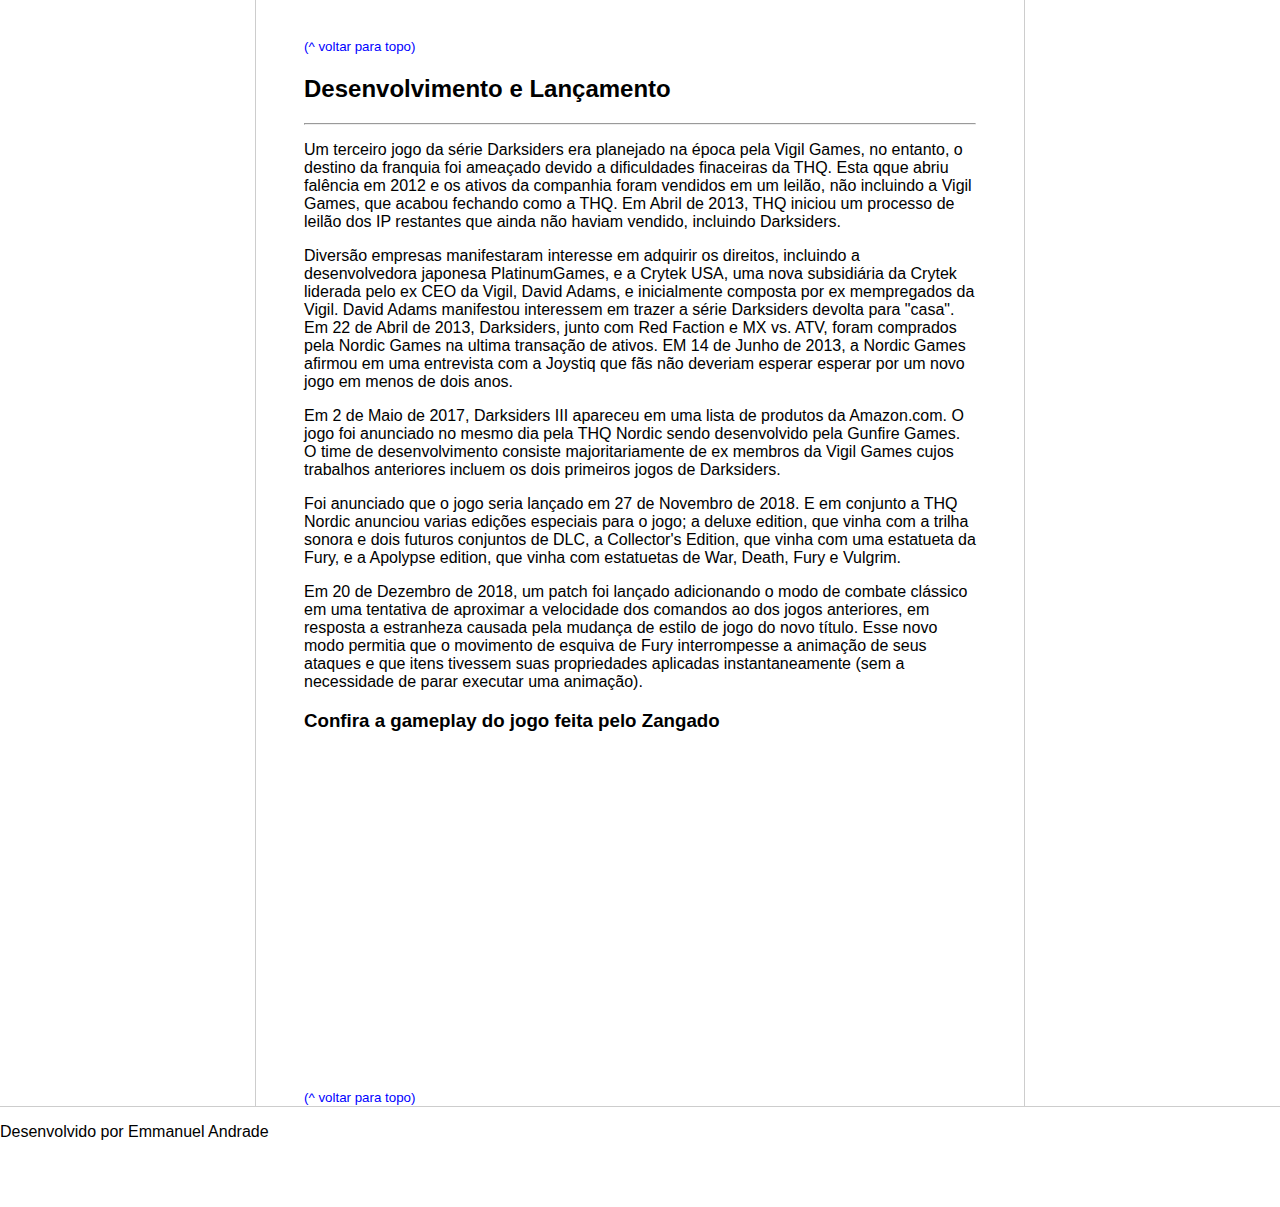
<file: wikipedia_upgraded/page3.html>
<!DOCTYPE html>
<html lang="pt-br">
<head>
    <meta charset="UTF-8">
    <meta http-equiv="X-UA-Compatible" content="IE=edge">
    <meta name="viewport" content="width=device-width, initial-scale=1.0">
    <title>Página Principal</title>
    <link rel="stylesheet" href="assets\style.css">
</head>
<body>
    <header class="logo">
        <img src="assets/images/ds3.ico" width="50" alt="logotipo do jogo darksiders 3"/>
    </header>

    <div class="bar"></div>

    <main class="content">
        <section class="sidebar">
            <h2>Saga Darksiders</h2>
            <nav>
                <ul>
                    <li><a href="index.html">Darksiders</a></li>
                    <li><a href="page2.html">Darksiders 2</a></li>
                    <li><a href="page3.html">Darksiders 3</a></li>
                </ul> 
            </nav>    
        </section>

        <section class="main">
            <h1 id="topo">Darksiders 3</h1>

            <h2 id="oquee">
                O que é?</h2>
            <hr>
            <p><strong>Darksiders III</strong> é um jogo de RPG de Ação desenvolvido pela Gunfire Games e publicado pela THQ Nordic para Microsoft Windows, PlayStation 4 e Xbox One em 2018. É uma sequência de Darksiders II e o terceiro título da série Darksiders.</p>
               <figure>
                    <img srcset="assets/images/fury_darksiders3.jpg" width="500" alt="Fury, a cavaleiro da guerra, tem cabelos cor de vinho e tatuagens no rosto. Ela veste uma armadura demoníaca com um olho vermelho na altura do pescoço, e usa um chicote com várias lâminas pequenas como arma">
                    <figcaption>Cavaleiro da Cólera - Fury</figcaption>
                </figure>

            <h2 id="jogabilidade">Jogabilidade</h2>
            <hr>
            <p>Darksiders III é um jogo que se diferencia muito em relação aos jogos anteriores, com perspectiva em terceira pessoa o RPG de Ação em 3D com fortes influências na jogabilidade da série Dark Souls.</p>
              <p>Os jogadores controlam Fury, irmã de Guerra e Morte, dois dos Quatro Cavaleiros do Apocalipse. Fury é descrita como a mais imprevisível e enigmática dos Quatro Cavaleiros, utilizando de chicotes, espadas, adagas e magias em combate. Em Darksiders 3 fúria pode assumir diferentes formas elementares que lhe dão acesso a novas armas e afetam a forma com a qual a personagem interage com o cenário.</p> 
              <p>Os inimigos são mais fortes do que nos jogos anteriores, mas aparecem em menor número durante os encontros, de modo a tornar as batalhas mais um contra um.. Existem novos inimigos e alguns que retornaram dos jogos anteriores. Os combate não são em arenas ou salas fechadas, pois há uma tentativa de tornar tudo dentro do cenário contextualizado e interconectado (como outro rpgs de ação). </p>
              <p>O jogo se passa em um ambiente contínuo, onde a exploração desempenha um papel importante para ganhar almas e subir de nível com mais eficiência. Ao longo da campanha, Fury resolve simples quebra-cabeças e atravessa obstáculos de plataforma, alguns dos quais fazem uso de seu chicote.Tais quebra-cabeças incluem o uso de bombas e as diferentes formas de Fury, como a de Chama para explodir caminhos e materiais obstruídos no meio ambiente ou a de Gelo para congelar objetos criando caminhos para a personagem atravessar.</p>
              <p>Darksiders III dispõe de um sistema de níveis que se resume a aumentar Vida, Dano físico e Dano Arcano. Além da possibilidade de melhoras do dano das e runas equipáveis as mesmas para diferentes vantagens. Semelhante à Guerra, mas diferente da Morte, a Fúria coleta almas dos inimigos e dos objetos no meio ambiente, como uma forma de moeda ou um recurso dispensável. Conforme o jogador avança, os inimigos das novas áreas aparecem mais fortes e mais resistentes, se igualando ao poder de Fury toda vez que um pecado capital é derrotado.</p> 
                


                <h3 id="trailer">Trailer do jogo Darksiders</h3>
                <iframe width="560" height="315" src="https://www.youtube.com/embed/IF-kSlLBcjM" title="Trailer de Darksiders 3" frameborder="0" allow="accelerometer; autoplay; clipboard-write; encrypted-media; gyroscope; picture-in-picture; web-share" allowfullscreen></iframe>
                <br>
                <br>
                <small><a href="#topo">(^ voltar para topo)</a></small>

                <h2 id="desenvolvimento">Desenvolvimento e Lançamento</h2>
                <hr>

                <p>Um terceiro jogo da série Darksiders era planejado na época pela Vigil Games, no entanto, o destino da franquia foi ameaçado devido a dificuldades finaceiras da THQ. Esta qque abriu falência em 2012 e os ativos da companhia foram vendidos em um leilão, não incluindo a Vigil Games, que acabou fechando como a THQ. Em Abril de 2013, THQ iniciou um processo de leilão dos IP restantes que ainda não haviam vendido, incluindo Darksiders.</p>
                <p>Diversão empresas manifestaram interesse em adquirir os direitos, incluindo a desenvolvedora japonesa PlatinumGames, e a Crytek USA, uma nova subsidiária da Crytek liderada pelo ex CEO da Vigil, David Adams, e inicialmente composta por ex mempregados da Vigil. David Adams manifestou interessem em trazer a série Darksiders devolta para "casa". Em 22 de Abril de 2013, Darksiders, junto com Red Faction e MX vs. ATV, foram comprados pela Nordic Games na ultima transação de ativos. EM 14 de Junho de 2013, a Nordic Games afirmou em uma entrevista com a Joystiq que fãs não deveriam esperar esperar por um novo jogo em menos de dois anos.</p>
                <p>Em 2 de Maio de 2017, Darksiders III apareceu em uma lista de produtos da Amazon.com. O jogo foi anunciado no mesmo dia pela THQ Nordic sendo desenvolvido pela Gunfire Games. O time de desenvolvimento consiste majoritariamente de ex membros da Vigil Games cujos trabalhos anteriores incluem os dois primeiros jogos de Darksiders.</p>
                <p>Foi anunciado que o jogo seria lançado em 27 de Novembro de 2018. E em conjunto a THQ Nordic anunciou varias edições especiais para o jogo; a deluxe edition, que vinha com a trilha sonora e dois futuros conjuntos de DLC, a Collector's Edition, que vinha com uma estatueta da Fury, e a Apolypse edition, que vinha com estatuetas de War, Death, Fury e Vulgrim.</p>
                <p>Em 20 de Dezembro de 2018, um patch foi lançado adicionando o modo de combate clássico em uma tentativa de aproximar a velocidade dos comandos ao dos jogos anteriores, em resposta a estranheza causada pela mudança de estilo de jogo do novo título. Esse novo modo permitia que o movimento de esquiva de Fury interrompesse a animação de seus ataques e que itens tivessem suas propriedades aplicadas instantaneamente (sem a necessidade de parar executar uma animação).</p>

                    <h3>Confira a gameplay do jogo feita pelo Zangado</h3>
                    <iframe width="560" height="315" src="https://www.youtube.com/embed/I4BbnAdw3k4" title="Gameplay de darksiders 3" frameborder="0" allow="accelerometer; autoplay; clipboard-write; encrypted-media; gyroscope; picture-in-picture; web-share" allowfullscreen></iframe>
                    <br><br>
                    <small><a href="#topo">(^ voltar para topo)</a></small>
        </section>

        <section class="anchors">
            <nav>
                <h2>Neste artigo</h2>
                <ul>
                    <li><a href="#oquee">O que é?</a></li>
                    <li><a href="#jogabilidade">Jogabilidade</a></li>
                    <li><a href="#trailer">Trailer</a></li>
                    <li><a href="#desenvolvimento">Desenvolvimento e Lançamento</a></li>
                </ul> 
            </nav>

        </section>

    </main>

    <footer class="footer">
        <p>Desenvolvido por Emmanuel Andrade</p>
    </footer>

</body>
</html>
</file>
<file: primeiro_site_aprimorado/base.css>
html, body {
    margin: 0;
}
body {
    background-color: #f1f1f1;
    display: flex;
    justify-content: center;
}

.wrapper {
    width: 1200px;
    display: flex;
    margin: 0 auto;
    background-color: aquamarine;
}
.main {
    display: flex;
    flex-flow: column;
    width: 85%;
}
.menu {
    width: 15%;
    background-color: aqua;
    padding: 10px 20px 0px;
}
.header {
    background-color: rgb(5, 108, 108);
    min-height: 150px;
}
.content {
    background-color: white;
    min-height: 300px;
    padding: 20px;
}
.footer {
    background-color: rgb(207, 196, 243);
    min-height: 150px;
}
</file>
